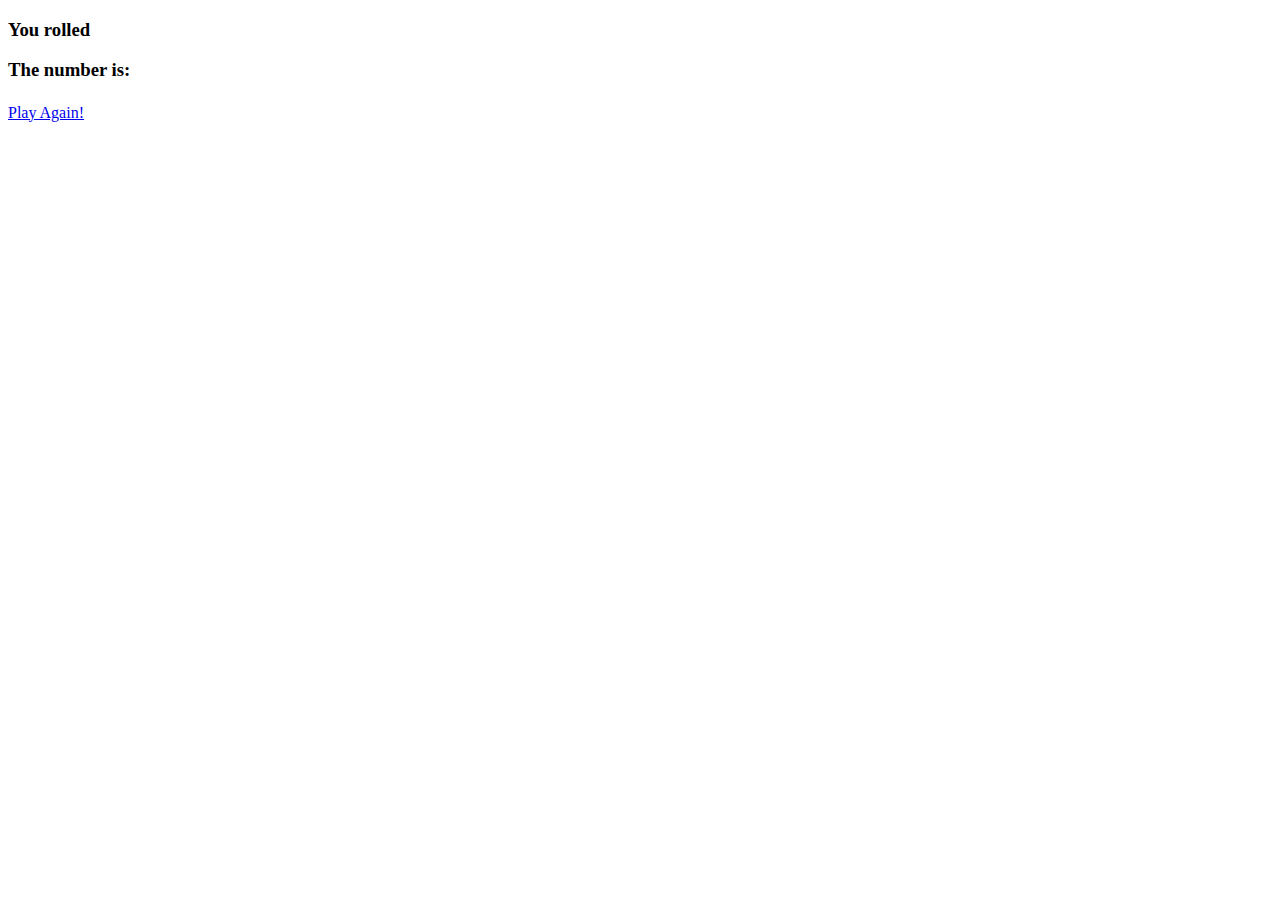
<file: src/main/resources/templates/roll-dice-n.html>
<!DOCTYPE html>
<html lang="en" xmlns:th="http://www.thymeleaf.org">

<head>
    <meta charset="UTF-8">
    <meta name="viewport"
          content="width=device-width, user-scalable=no, initial-scale=1.0, maximum-scale=1.0, minimum-scale=1.0">
    <meta http-equiv="X-UA-Compatible" content="ie=edge">
    <title>Results</title>
</head>
<body>
<h3>You rolled <span th:text="${userChoice}"></span></h3>
<h3>The number is: <span th:text="${randomNumber}"></span></h3>

<h5><span th:text="${message}";></span></h5>

<a href=/roll-dice">Play Again!</a>
</body>
</html>
</file>
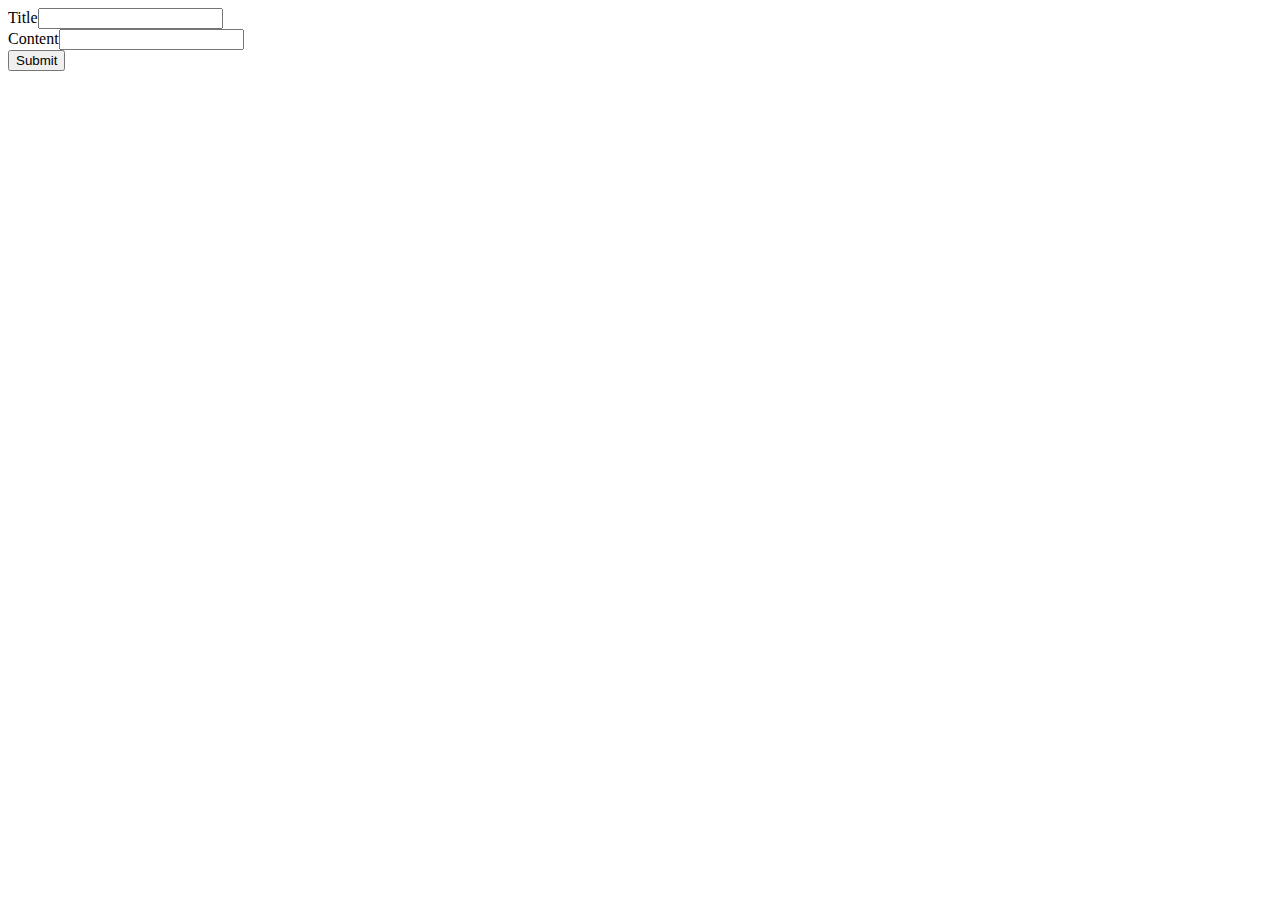
<file: src/main/resources/templates/posts/create.html>
<!DOCTYPE html>
<html lang="en" xmlns:th="http://www.thymeleaf.org">

<head>
    <meta charset="UTF-8">
    <title>Create Post</title>
</head>
<body>
<nav th:replace="partials/partials::navbar"></nav>

<div class="container">
<!--    <h3 th:text="${post.user.email}"></h3>-->
<form th:method="post" th:action="@{/posts/create}"th:object="${post}">
    <div>
        <label for="title" >Title<input type="text"  id="title" th:field="*{title}"></label>
    </div>
   <div>
       <label for="content" >Content<input type="text"  id="content"  th:field="*{content}"></label>
   </div>

    <button type="submit" value="Create Post">Submit</button>

</form>

</div>

</body>
</html>
</file>
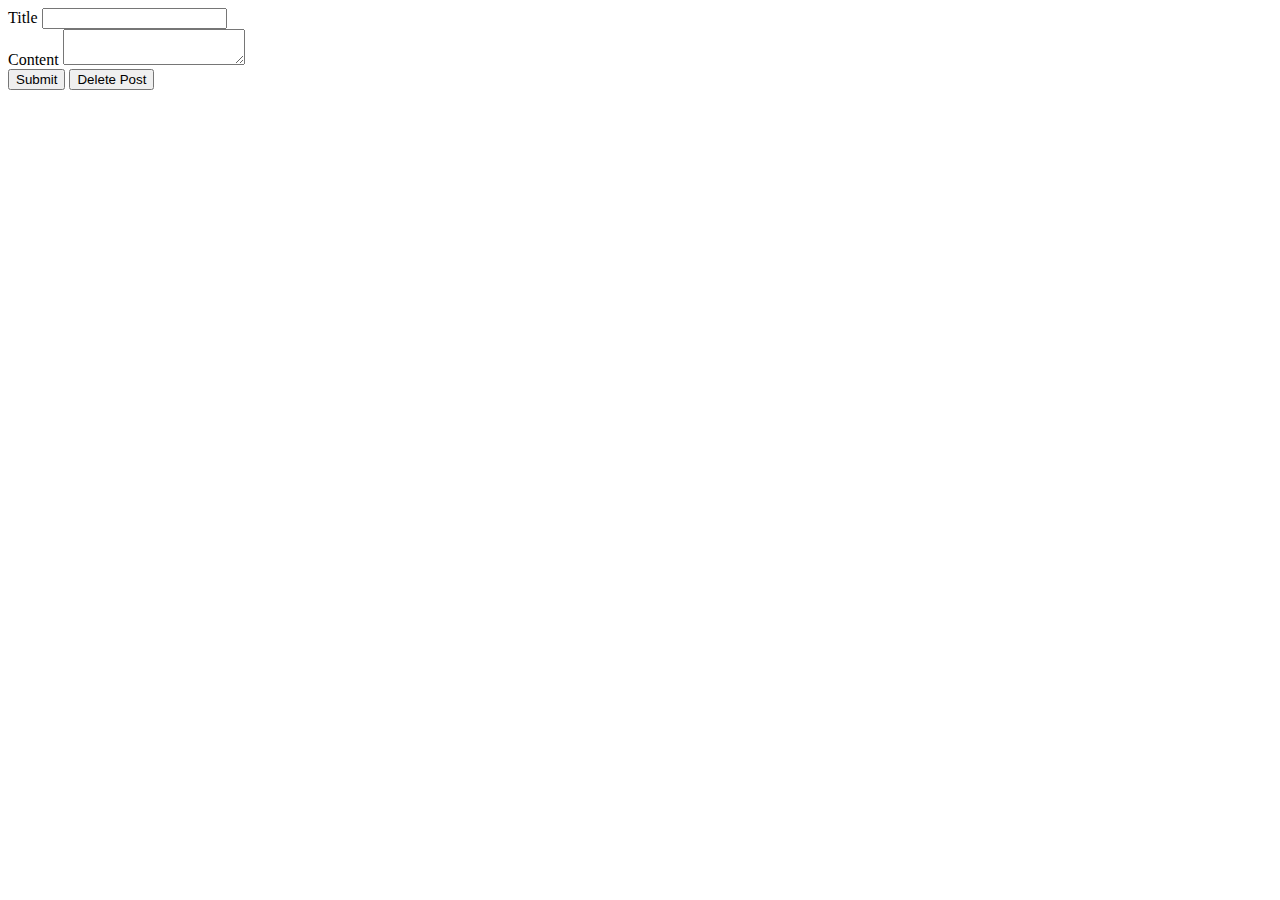
<file: src/main/resources/templates/posts/edit.html>
<!DOCTYPE html>
<html lang="en" xmlns:th="http://www.thymeleaf.org">

<head>
    <meta charset="UTF-8">
    <title>Edit Post</title>
    <nav th:replace="partials/partials::navbar"></nav>

</head>
<body>
<div>
<form th:action="@{/posts/{id}/edit(id=${post.id})}" method="post" th:object="${post}">
   <div>
        <label for="editTitle">Title <input type="text"  id="editTitle" th:field="*{title}"   th:value="${post.title}"></label>
   </div>
   <div>
        <label for="editBody">Content <textarea id="editBody"  th:field="*{content}"   th:text="${post.content}"></textarea></label>
    </div>
    <input type="hidden" th:field="*{id}"/>

    <button type="submit">Submit</button>
    <button type="submit">Delete Post</button>

</form>

<!--    <form th:action="@{/posts/{id}/delete(id=${post.id})}" method="POST" th:object="{post}">-->
<!--    </form>-->
</div>

</body>

</html>
</file>
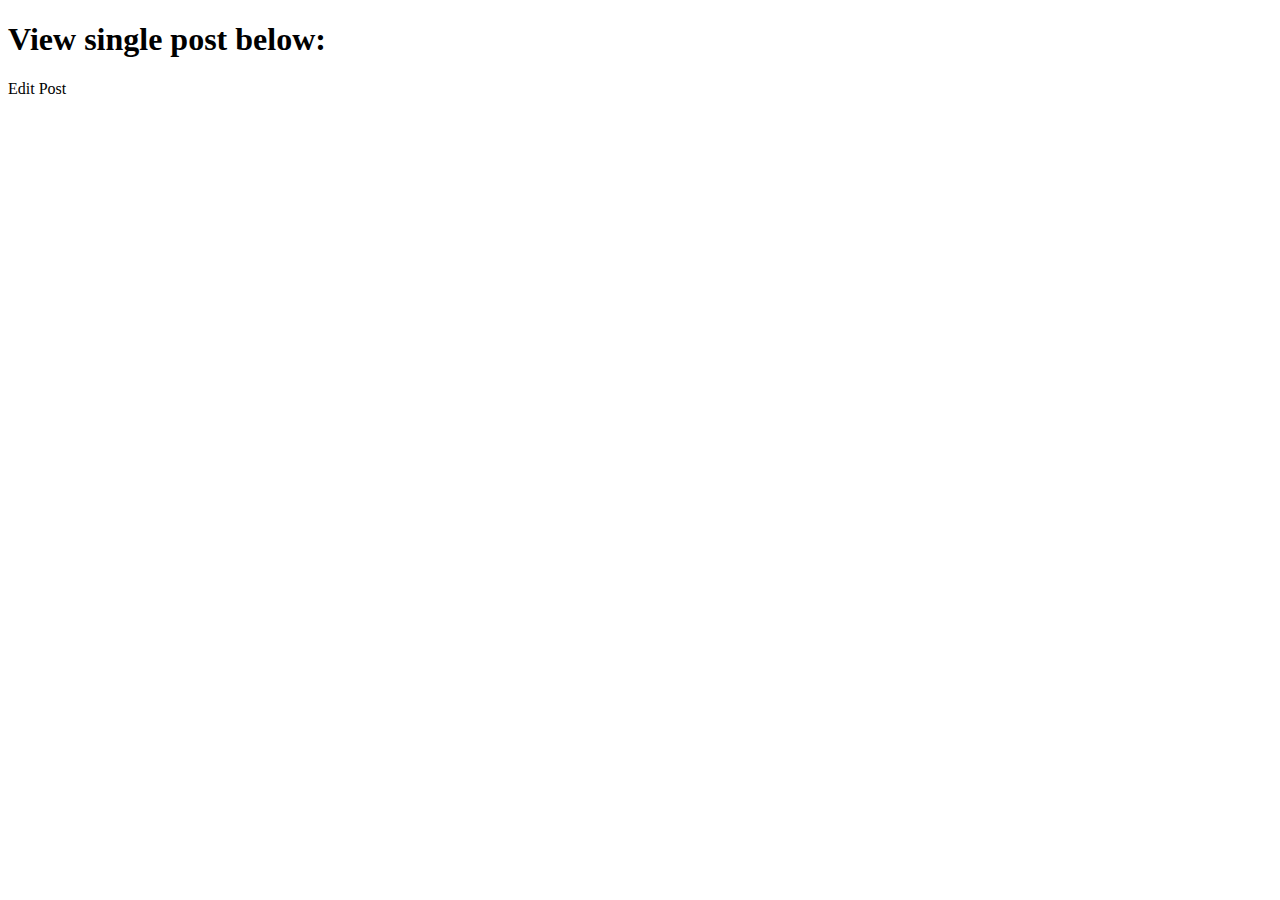
<file: src/main/resources/templates/posts/show.html>
<!DOCTYPE html>
<html lang="en">
<html lang="en" xmlns:th="http://www.thymeleaf.org">

<head>
    <meta charset="UTF-8">
    <title>View Post </title>
    <nav th:replace="partials/partials::navbar"></nav>

</head>
<body>

<h1> View single post below:</h1>
<h3 th:text="${post.title}"></h3>
<p th:text="${post.content}"></p>
<p th:text="${post.getUser().getEmail()}"></p>
<a th:href="@{|/posts/${post.id}/edit|}">Edit Post</a>

<div></div>

</body>
</html>
</file>
